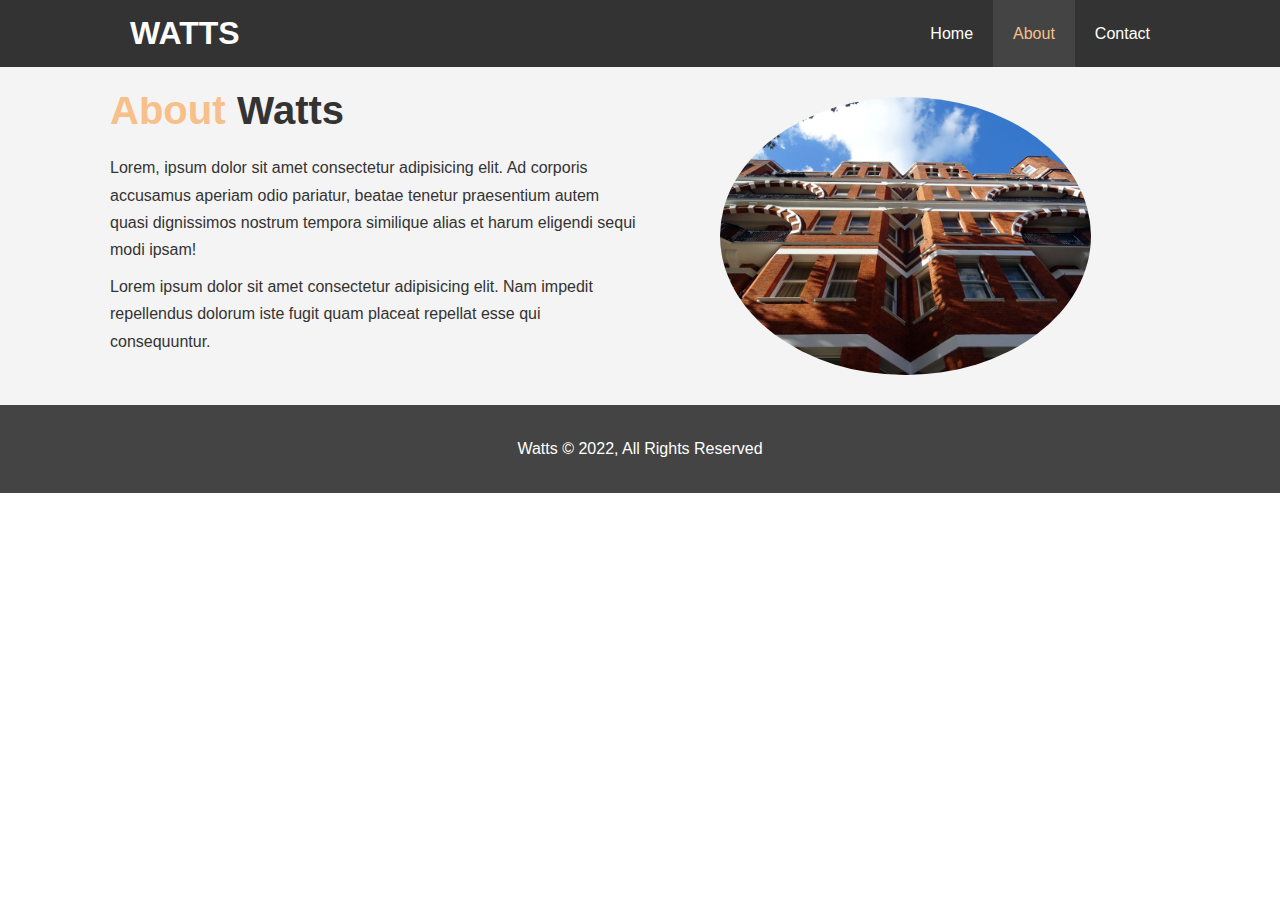
<file: about.html>
<!DOCTYPE html>
<html lang="en">
  <head>
    <meta charset="UTF-8" />
    <meta http-equiv="X-UA-Compatible" content="IE=edge" />
    <meta name="viewport" content="width=device-width, initial-scale=1.0" />
    <meta
      name="description"
      content="Welcome to the most extraordinary art space in Nigeria and the whole wide world"
    />
    <meta
      name="keywords"
      content="art,Nigerian artists,realism,portrait artist,wattspencil,realistic artists"
    />
    <link rel="stylesheet" href="css/style.css" />
    <title>WATTSPENCIL EXPRESSIONISM| About</title>
  </head>
  <body>
    <header>
      <nav id="navbar">
        <div class="container">
          <h1 class="logo"><a href="index.html">WATTS</a></h1>
          <ul>
            <li><a href="index.html">Home</a></li>
            <li><a class="current" href="about.html">About</a></li>
            <li><a href="contact.html">Contact</a></li>
          </ul>
        </div>
      </nav>
    </header>

    <section id="about-info" class="bg-light py-3">
      <div class="container">
        <div class="info-left">
          <h1 class="l-heading">
            <span class="text-primary">About</span> Watts
          </h1>
          <p>
            Lorem, ipsum dolor sit amet consectetur adipisicing elit. Ad
            corporis accusamus aperiam odio pariatur, beatae tenetur praesentium
            autem quasi dignissimos nostrum tempora similique alias et harum
            eligendi sequi modi ipsam!
          </p>
          <p>
            Lorem ipsum dolor sit amet consectetur adipisicing elit. Nam impedit
            repellendus dolorum iste fugit quam placeat repellat esse qui
            consequuntur.
          </p>
        </div>
        <div class="info-right">
          <img src="./img/photo-2.jpg" alt="Hotel" />
        </div>
      </div>
    </section>
    <footer id="main-footer">
      <p>Watts &copy; 2022, All Rights Reserved</p>
    </footer>
  </body>
</html>
</file>
<file: css/style.css>
/* Reset */
* {
  margin: 0;
  padding: 0;
  box-sizing: border-box;
}

/* Main Styling */
html,
body {
  font-family: "Segoe UI", Tahoma, Geneva, Verdana, sans-serif;
  line-height: 1.7em;
}

a {
  color: #333;
  text-decoration: none;
}

h1,
h2,
h3 {
  padding-bottom: 20px;
}

p {
  margin: 10px 0;
}

/* Utility Class */
.container {
  margin: auto;
  max-width: 1100px;
  overflow: auto;
  padding: 0 20px;
}

.text-primary {
  color: #f7c08a;
}

.lead {
  font-size: 20px;
}

.btn {
  display: inline-block;
  font-size: 18px;
  color: #fff;
  background: #333;
  padding: 13px 20px;
  border: none;
  cursor: pointer;
}

.btn:hover {
  background: #f7c08a;
  color: #333;
}

.btn-light {
  background: #f4f4f4;
  color: #333;
}

.bg-dark {
  background: #333;
  color: #fff;
}

.bg-light {
  background: #f4f4f4;
  color: #333;
}

.bg-primary {
  background: #f7c08a;
  color: #333;
}

.clr {
  clear: both;
}

.l-heading {
  font-size: 40px;
}

/* Padding */
.py-1 {
  padding: 10px 0;
}
.py-2 {
  padding: 20px 0;
}
.py-3 {
  padding: 30px 0;
}

/* Navbar */
#navbar {
  background: #333;
  color: #fff;
  overflow: auto;
}

#navbar h1 {
  float: left;
  padding: 20px;
}

#navbar a {
  color: #fff;
}

#navbar h1 {
  float: left;
  padding-bottom: 20px;
}

#navbar ul {
  list-style: none;
  float: right;
}

#navbar ul li {
  float: left;
}

#navbar ul li a {
  display: block;
  padding: 20px;
  text-align: center;
}

#navbar ul li a:hover,
#navbar ul li a.current {
  background: #444;
  color: #f7c08a;
}

/* showcase */
#showcase {
  background: url(../img/showcase.jpg) no-repeat center center/cover;
  height: 600px;
}

#showcase .showcase-content {
  color: #fff;
  text-align: center;
  padding-top: 170px;
}

#showcase .showcase-content h1 {
  font-size: 60px;
  line-height: 1.2em;
}

#showcase .showcase-content p {
  padding-bottom: 20px;
  line-height: 1.7em;
}

/* Home Info */
#home-info {
  height: 400px;
}

#home-info .info-img {
  float: left;
  width: 50%;
  background-color: #333;
  background: url(../img/photo-1.jpg) no-repeat;
  min-height: 100%;
}

#home-info .info-content {
  float: right;
  width: 50%;
  height: 100%;
  text-align: center;
  padding: 50px 30px;
  overflow: hidden;
}

#home-info .info-content p {
  padding: 30px;
}

/* Features */
.box {
  float: left;
  width: 33.3%;
  padding: 50px;
  text-align: center;
}

.box i {
  margin-bottom: 10px;
}

/* About Info */
#about-info .info-right {
  float: right;
  width: 50%;
  min-height: 100%;
}

#about-info .info-right img {
  display: block;
  margin: auto;
  width: 70%;
  border-radius: 50%;
}
#about-info .info-left {
  float: left;
  width: 50%;
  min-height: 100%;
}
/* Footer */
#main-footer {
  text-align: center;
  background: #444;
  color: #fff;
  padding: 20px;
}
</file>
